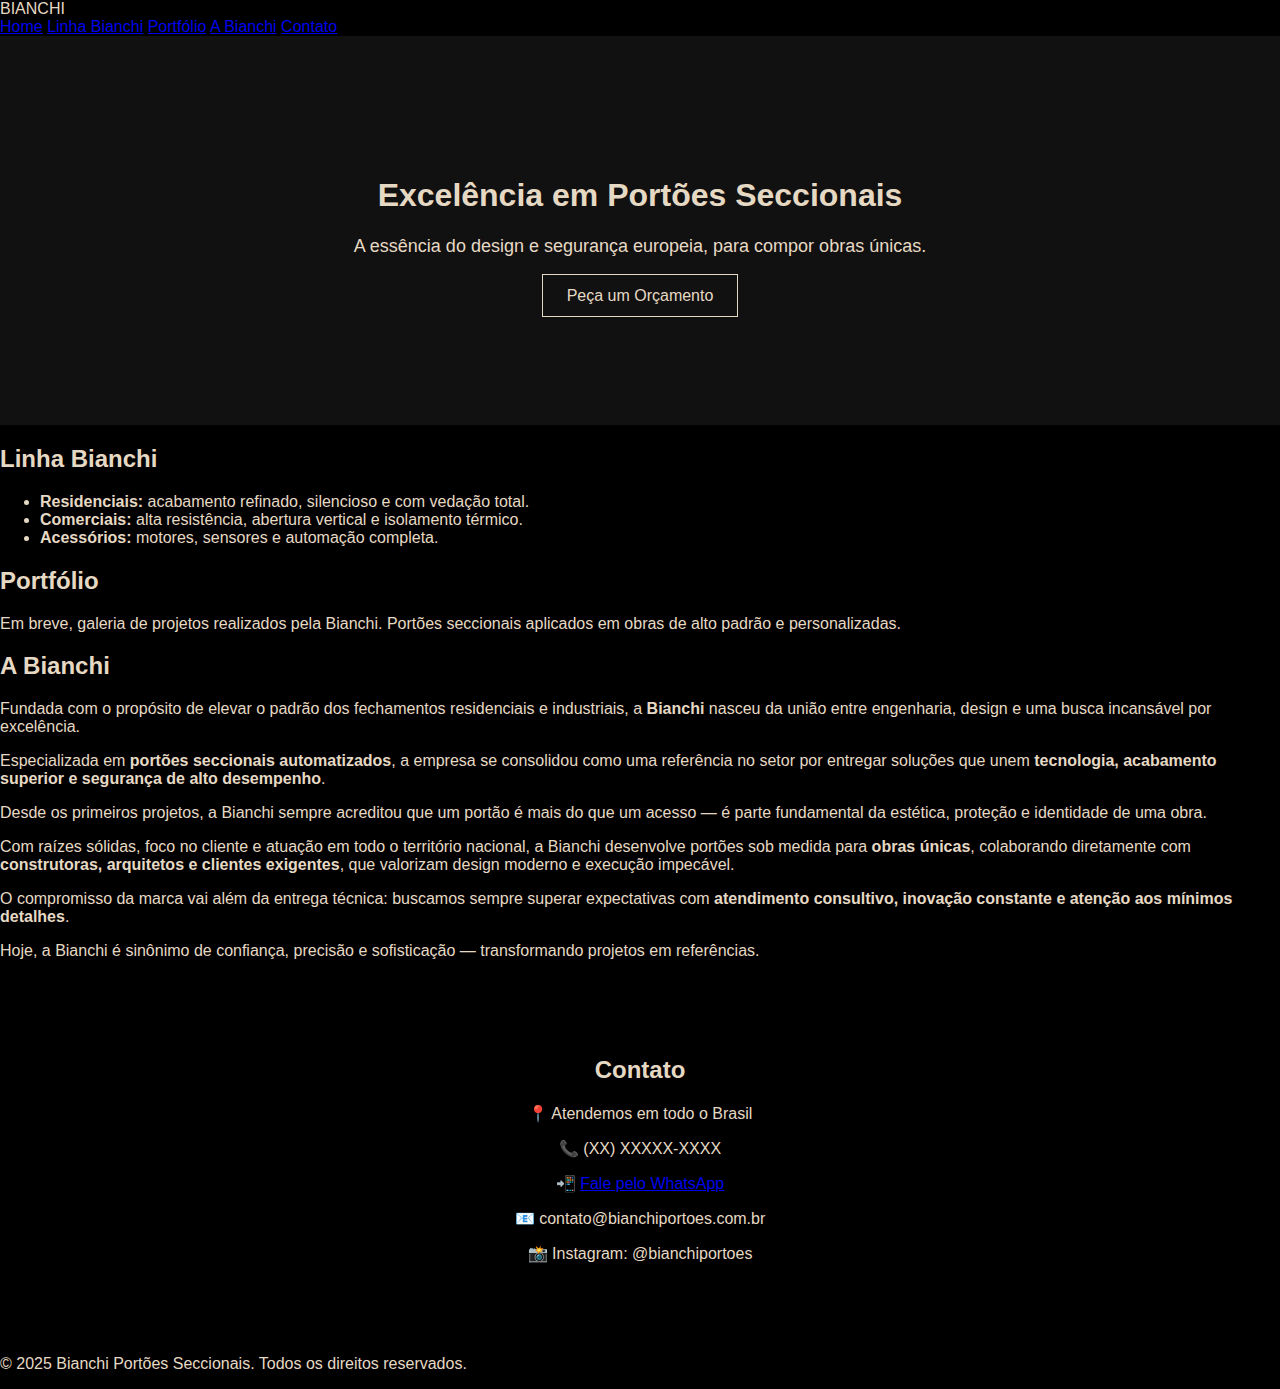
<file: INDEX.HTML>
<!DOCTYPE html>
<html lang="pt-BR">
<head>
  <meta charset="UTF-8">
  <meta name="viewport" content="width=device-width, initial-scale=1">
  <title>Bianchi Portões Seccionais</title>
  <link rel="stylesheet" href="style.css">
</head>
<body>

  <header>
    <div class="logo">BIANCHI</div>
    <nav>
      <a href="#home">Home</a>
      <a href="#linha">Linha Bianchi</a>
      <a href="#portfolio">Portfólio</a>
      <a href="#abianchi">A Bianchi</a>
      <a href="#contato">Contato</a>
    </nav>
  </header>

  <section class="hero" id="home">
    <h1>Excelência em Portões Seccionais</h1>
    <p>A essência do design e segurança europeia, para compor obras únicas.</p>
    <a href="#contato" class="btn">Peça um Orçamento</a>
  </section>

  <section id="linha" class="content">
    <h2>Linha Bianchi</h2>
    <ul>
      <li><strong>Residenciais:</strong> acabamento refinado, silencioso e com vedação total.</li>
      <li><strong>Comerciais:</strong> alta resistência, abertura vertical e isolamento térmico.</li>
      <li><strong>Acessórios:</strong> motores, sensores e automação completa.</li>
    </ul>
  </section>

  <section id="portfolio" class="content">
    <h2>Portfólio</h2>
    <p>Em breve, galeria de projetos realizados pela Bianchi. Portões seccionais aplicados em obras de alto padrão e personalizadas.</p>
  </section>

  <section id="abianchi" class="content">
    <h2>A Bianchi</h2>
    <p>
      Fundada com o propósito de elevar o padrão dos fechamentos residenciais e industriais, a <strong>Bianchi</strong> nasceu da união entre engenharia, design e uma busca incansável por excelência.
    </p>
    <p>
      Especializada em <strong>portões seccionais automatizados</strong>, a empresa se consolidou como uma referência no setor por entregar soluções que unem <strong>tecnologia, acabamento superior e segurança de alto desempenho</strong>.
    </p>
    <p>
      Desde os primeiros projetos, a Bianchi sempre acreditou que um portão é mais do que um acesso — é parte fundamental da estética, proteção e identidade de uma obra.
    </p>
    <p>
      Com raízes sólidas, foco no cliente e atuação em todo o território nacional, a Bianchi desenvolve portões sob medida para <strong>obras únicas</strong>, colaborando diretamente com <strong>construtoras, arquitetos e clientes exigentes</strong>, que valorizam design moderno e execução impecável.
    </p>
    <p>
      O compromisso da marca vai além da entrega técnica: buscamos sempre superar expectativas com <strong>atendimento consultivo, inovação constante e atenção aos mínimos detalhes</strong>.
    </p>
    <p>
      Hoje, a Bianchi é sinônimo de confiança, precisão e sofisticação — transformando projetos em referências.
    </p>
  </section>

  <section id="contato" class="content contato">
    <h2>Contato</h2>
    <p>📍 Atendemos em todo o Brasil</p>
    <p>📞 (XX) XXXXX-XXXX</p> <!-- Altere este número quando quiser -->
    <p>📲 <a href="https://wa.me/55XXXXXXXXXXX" target="_blank">Fale pelo WhatsApp</a></p>
    <p>📧 contato@bianchiportoes.com.br</p>
    <p>📸 Instagram: @bianchiportoes</p>
  </section>

  <footer>
    <p>&copy; 2025 Bianchi Portões Seccionais. Todos os direitos reservados.</p>
  </footer>

</body>
</html>
</file>
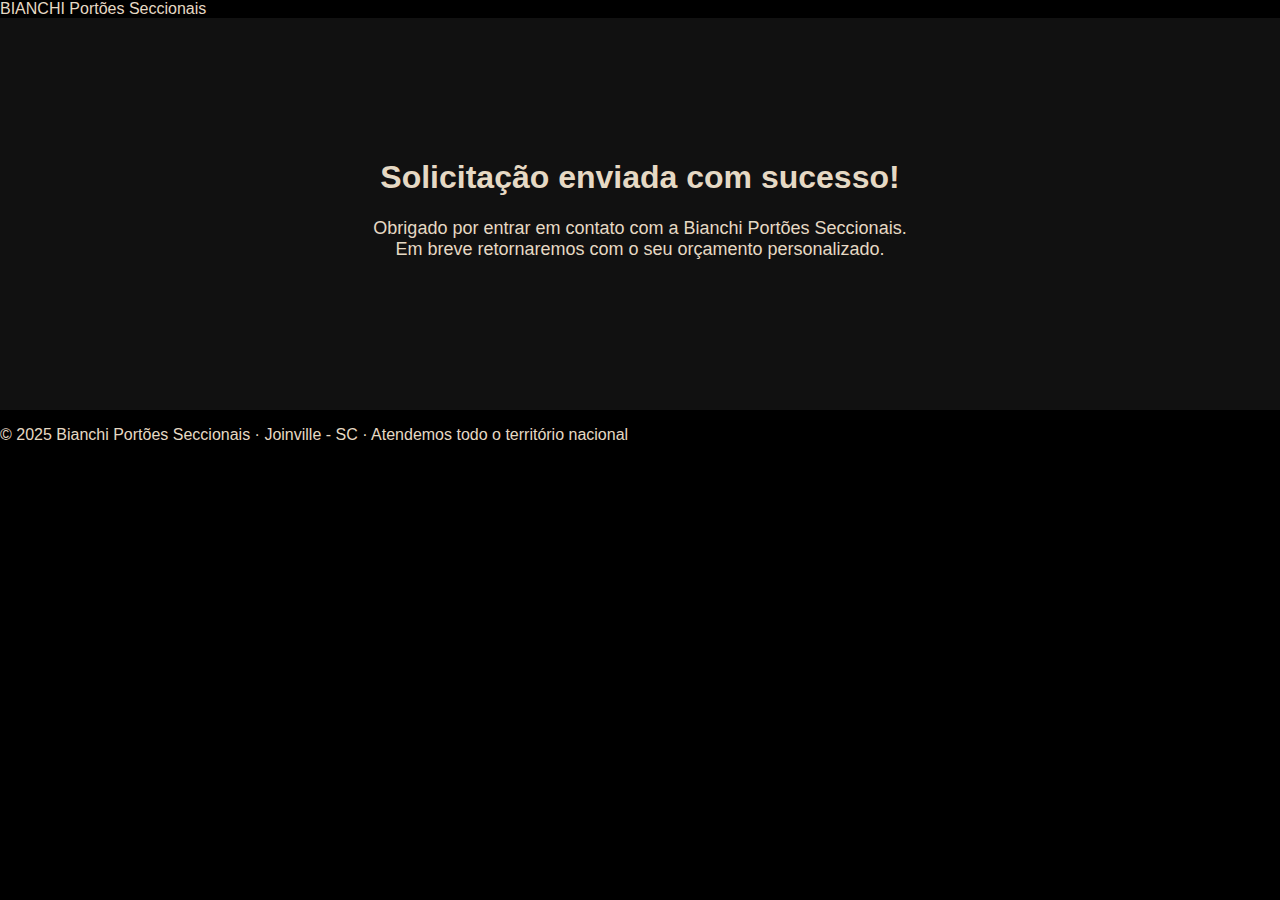
<file: obrigado.html>
<!DOCTYPE html><html lang="pt-BR">
<head>
  <meta charset="UTF-8">
  <meta name="viewport" content="width=device-width, initial-scale=1.0">
  <title>Obrigado - Bianchi Portões Seccionais</title>
  <link rel="stylesheet" href="style.css">
</head>
<body>
  <header>
    <div class="logo">BIANCHI <span>Portões Seccionais</span></div>
  </header>  <section class="hero">
    <h1>Solicitação enviada com sucesso!</h1>
    <p>Obrigado por entrar em contato com a Bianchi Portões Seccionais.<br>
       Em breve retornaremos com o seu orçamento personalizado.</p>
  </section>  <footer>
    <p>© 2025 Bianchi Portões Seccionais · Joinville - SC · Atendemos todo o território nacional</p>
  </footer>
</body>
</html>
</file>
<file: style.css>
body {
  margin: 0;
  font-family: 'Segoe UI', sans-serif;
  background-color: #000;
  color: #e6d9c4;
}

.header {
  display: flex;
  justify-content: space-between;
  align-items: center;
  padding: 20px 40px;
  background-color: #000;
}

.logo h1 {
  margin: 0;
  font-size: 32px;
  letter-spacing: 2px;
}

.logo .subtitle {
  font-size: 12px;
  margin-top: -8px;
  margin-left: 4px;
  letter-spacing: 1px;
}

.nav ul {
  list-style: none;
  display: flex;
  gap: 30px;
  margin: 0;
  padding: 0;
}

.nav a {
  color: #e6d9c4;
  text-decoration: none;
  font-size: 16px;
}

.hero {
  text-align: center;
  padding: 120px 20px;
  background-color: #111;
}

.hero h2 {
  font-size: 40px;
  margin-bottom: 20px;
}

.hero p {
  font-size: 18px;
  max-width: 600px;
  margin: 0 auto 30px;
}

.btn {
  background-color: transparent;
  border: 1px solid #e6d9c4;
  color: #e6d9c4;
  padding: 12px 24px;
  text-decoration: none;
  font-size: 16px;
}

.linha {
  padding: 60px 20px;
  text-align: center;
}

.produtos {
  display: grid;
  grid-template-columns: repeat(auto-fit, minmax(240px, 1fr));
  gap: 40px;
  margin-top: 40px;
}

.produto img {
  width: 100%;
  border-radius: 10px;
}

.a-bianchi,
.contato {
  padding: 60px 20px;
  text-align: center;
}

form {
  display: flex;
  flex-direction: column;
  gap: 15px;
  max-width: 500px;
  margin: 30px auto 0;
}

form input,
form select,
form button {
  padding: 12px;
  font-size: 16px;
  border: none;
  border-radius: 6px;
}

form input,
form select {
  background-color: #222;
  color: #e6d9c4;
}

form button {
  background-color: #e6d9c4;
  color: #000;
  cursor: pointer;
}

form button:hover {
  background-color: #d4c2a8;
}
</file>
